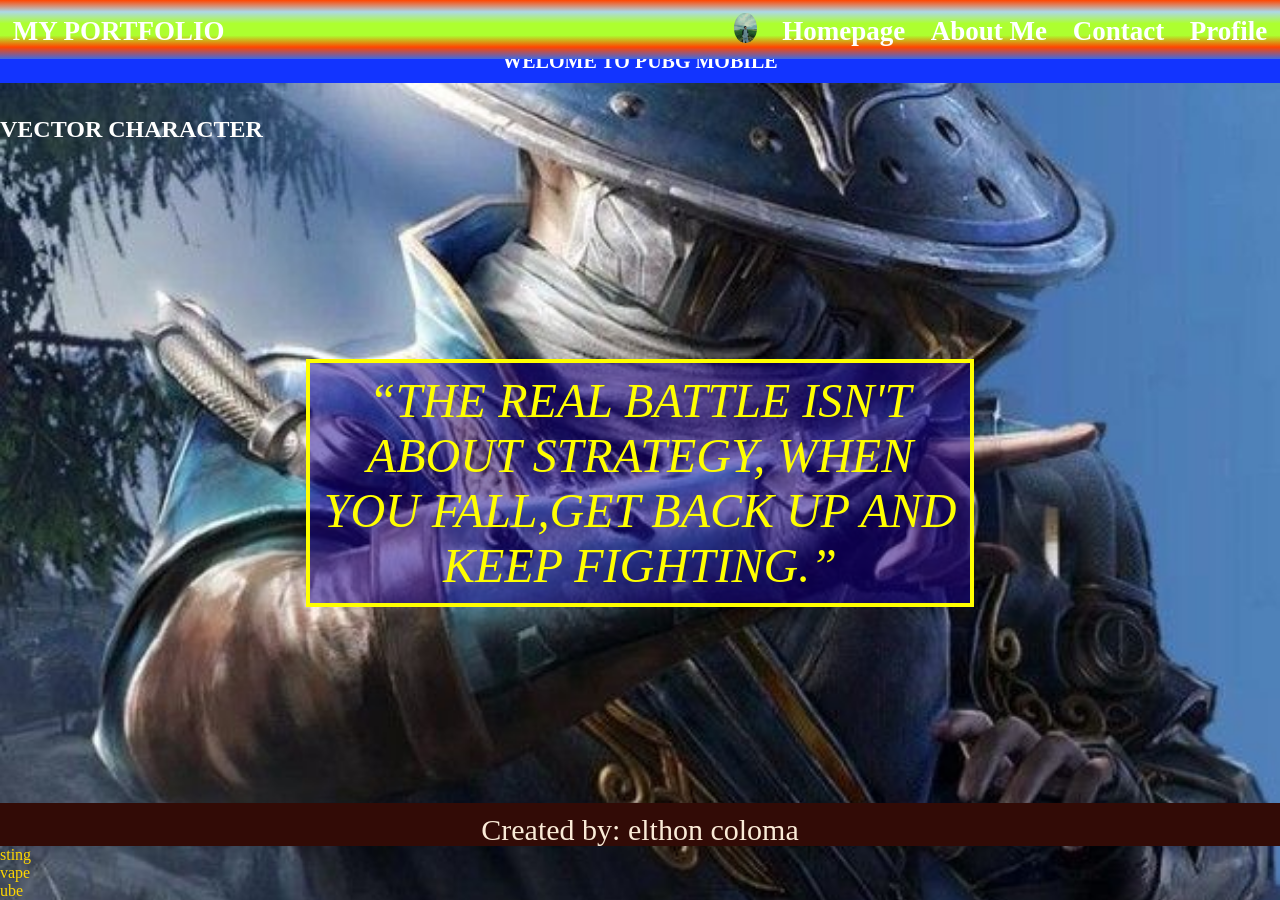
<file: index.html>
<!DOCTYPE html>
<html lang="en">
<head>
  <meta charset="utf-8">
  <meta name="viewport" content="width=device-width, initial-scale=1">
  <title>Homepage</title>
  <link rel="stylesheet" href="style.css">
  <style>
    body {
      margin: auto;
      min-height: 100vh;
      display: flex;
      flex-direction: column;
      background: url('bg.jpg') no-repeat center center / cover;
    }
    header ul {
      display: flex;
      justify-content: space-around;
      list-style: none;
      margin: 0;
      padding: 0;
    }
    header li a {
      color: white;
      text-decoration: none;
      font-weight: bold;
    }
    .about {
      font-size: 20px;
      color: white;
      background-color: #1234ff;
      text-align: center;
      padding: 10px;
      margin-top: 40px;
    }
    .quote {
      background-color: rgba(25,.5,145,0.5);
      font-style: italic;
      color: yellow;
      font-size: 3rem;
      border: 4px solid yellow;
      margin: auto;
      text-align: center;
      padding: 10px;
    }
    .quote:hover {
      color: #fff;
      border: 4px solid white;
      padding: 12px;
    }
    p {
      text-align: center;
      color: antiquewhite;
      font-size: 30px;
      width: 50%;
      margin: auto;
    }
    footer {
      background-color: rgb(50,11,6);
      color: skyblue;
      padding: 10px;
      height: 2.5vh;
      text-align: center;
      font-size: small;
    }
    footer:hover {
      background-color: darkgreen;
      color: skyblue;
    }
  </style>
</head>
<body>
  <header>
    <ul>
      <li><a href="#">MY PORTFOLIO</a></li>
      <li><a href="#"><img src="elthon.png" alt="Logo"></a></li>
      <li><a href="index.html">Homepage</a></li>
      <li><a href="aboutme.html">About Me</a></li>
      <li><a href="contact.html">Contact</a></li>
      <li><a href="profile.html">Profile</a></li>
    </ul>
  </header>

  <h1 class="about">WELOME TO PUBG MOBILE</h1>
  <h2 style="color:white;"></a></a></a></a></a></a>VECTOR CHARACTER</h2>
  <p class="quote">“THE REAL BATTLE ISN'T ABOUT STRATEGY, WHEN YOU FALL,GET BACK UP AND KEEP FIGHTING.”</p>

  <footer>
    <p>Created by: elthon coloma</p>
  </footer>

  <span style="color: gold;">sting</span>
  <span style="color: gold;">vape</span>
  <span style="color: gold;">ube</span>
</body>
</html>
</file>
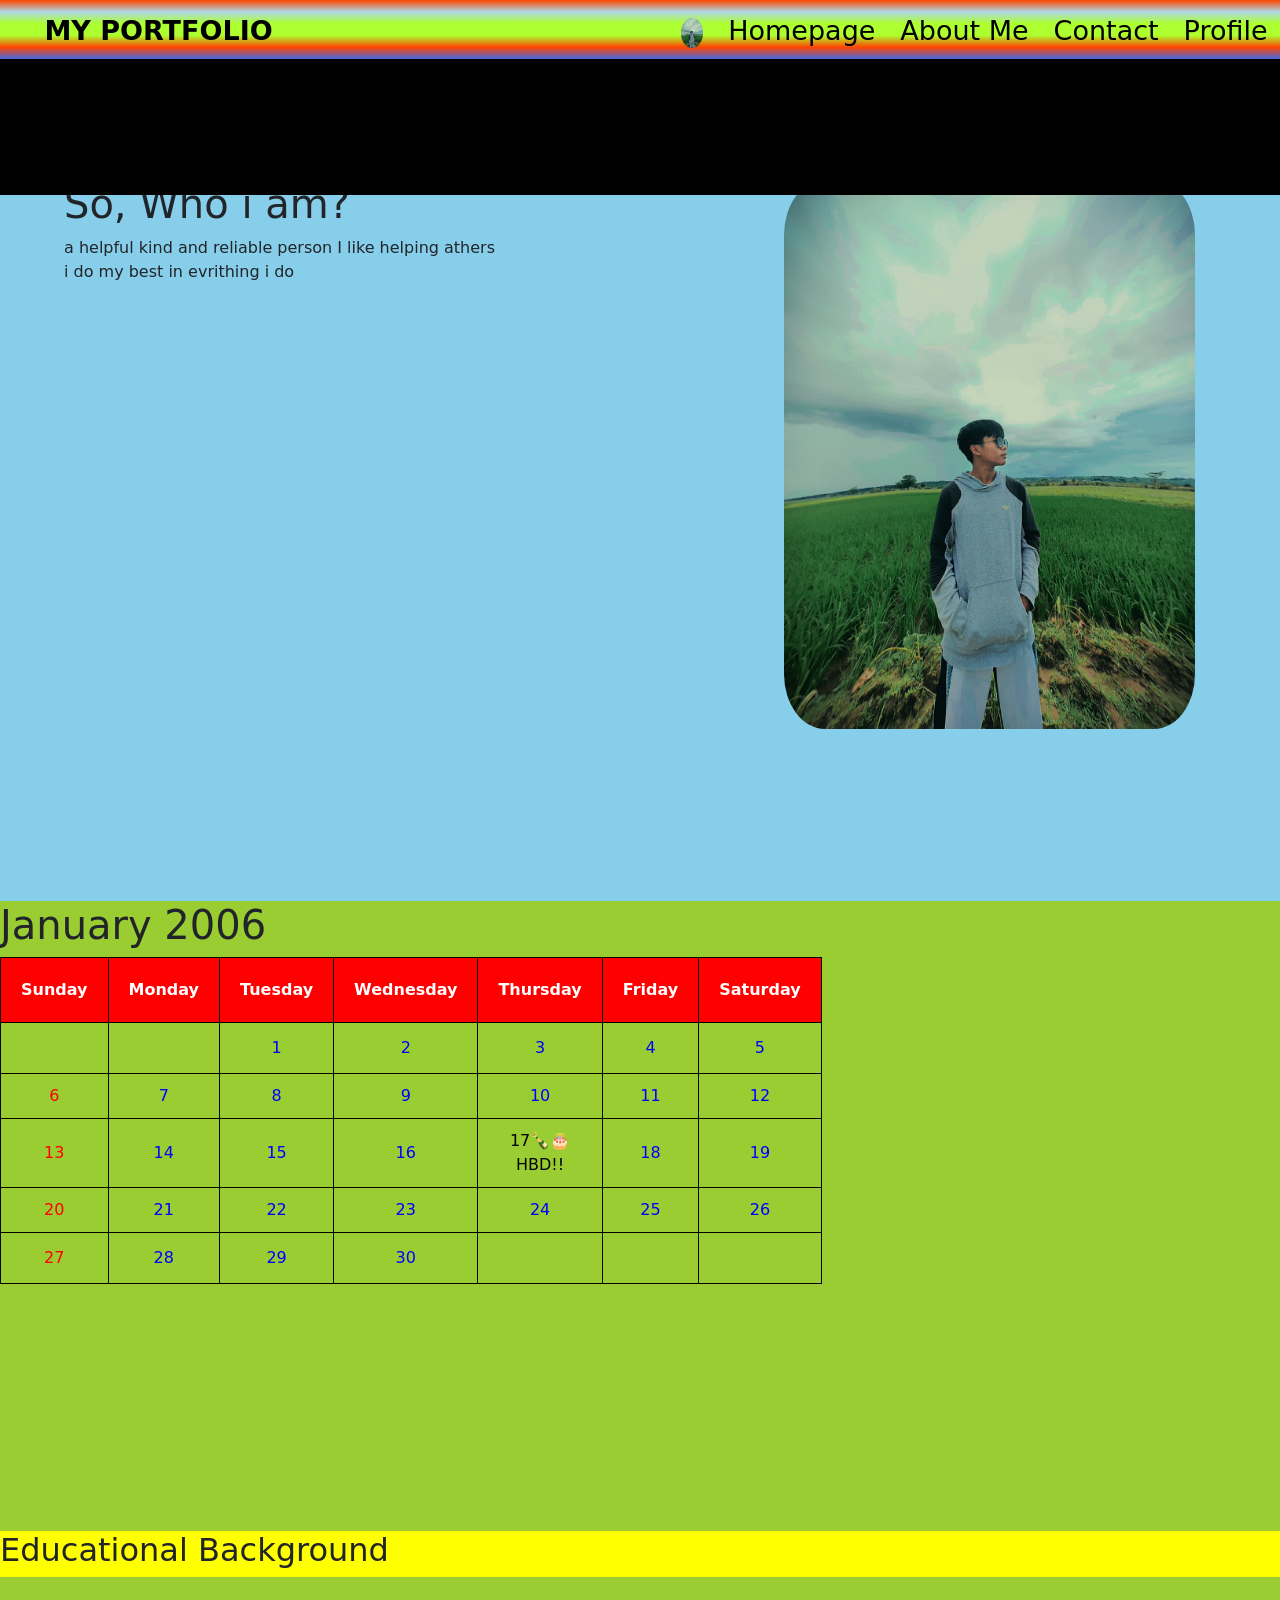
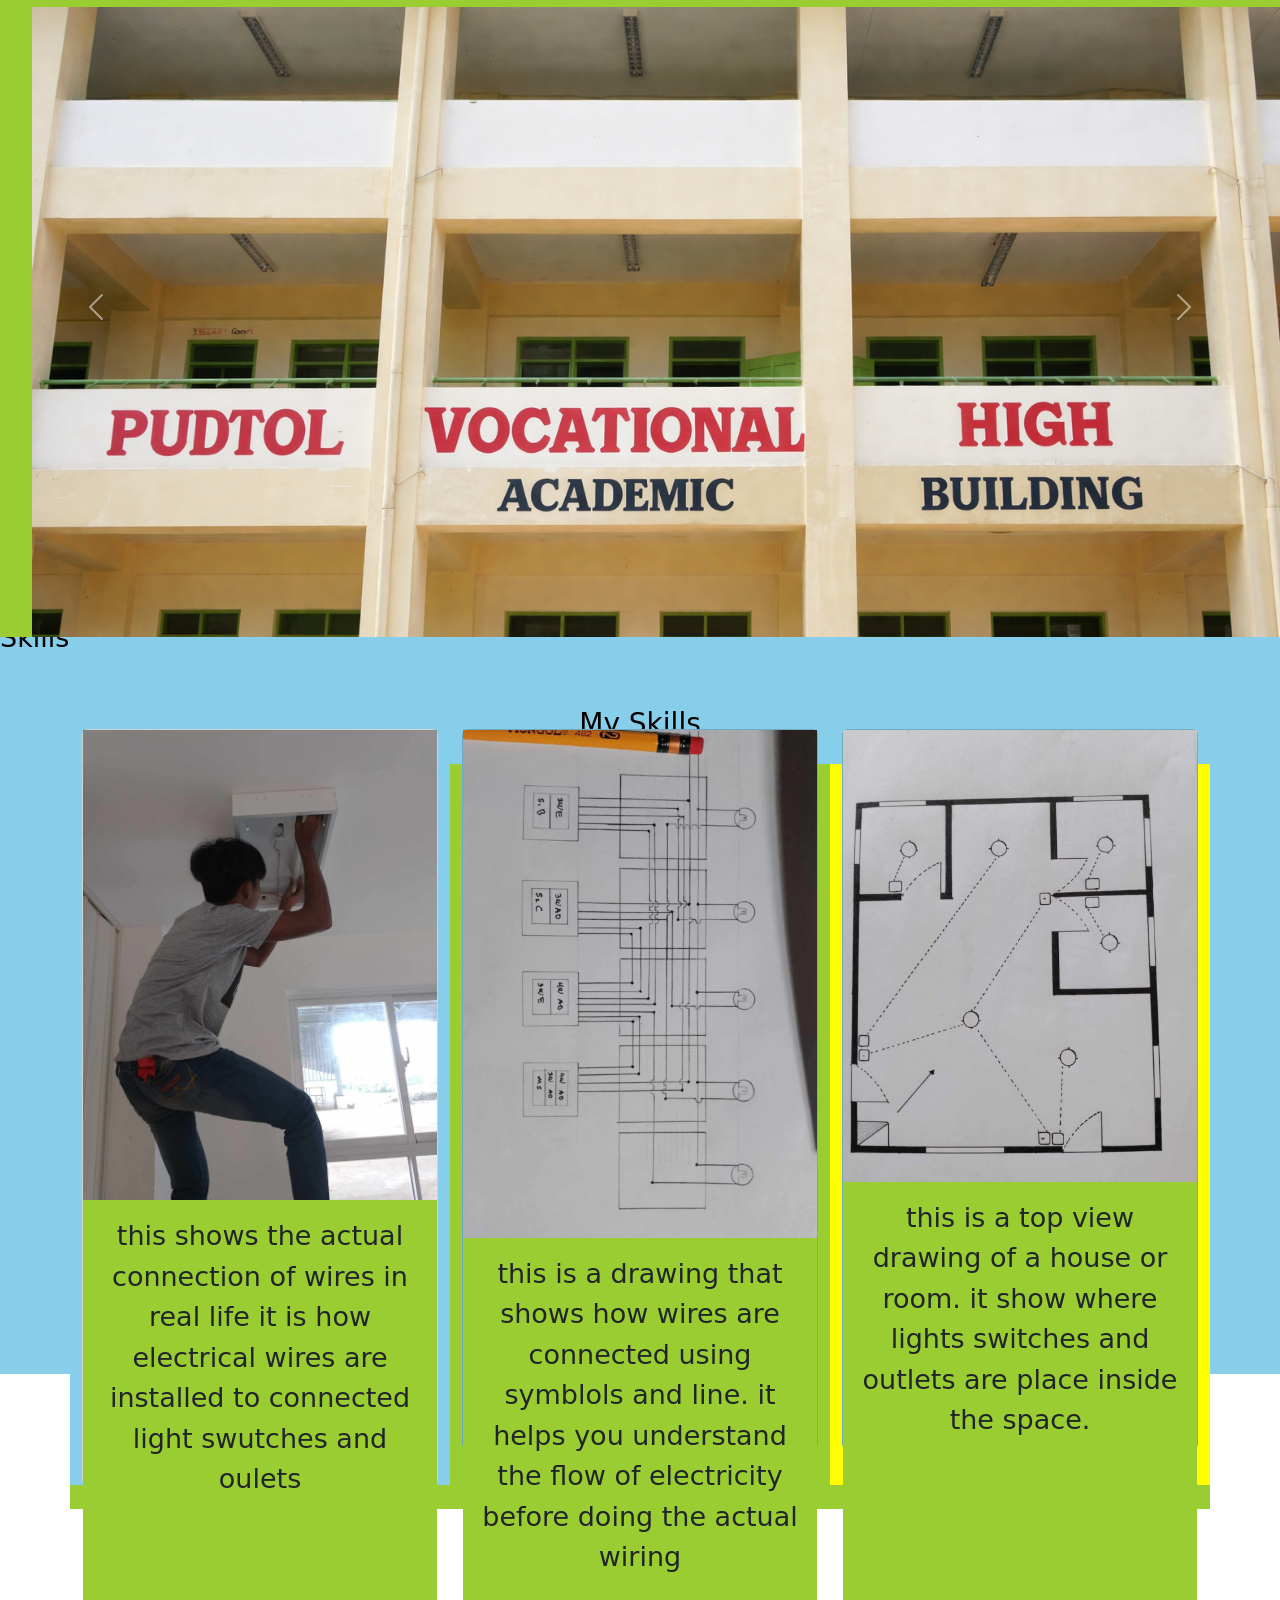
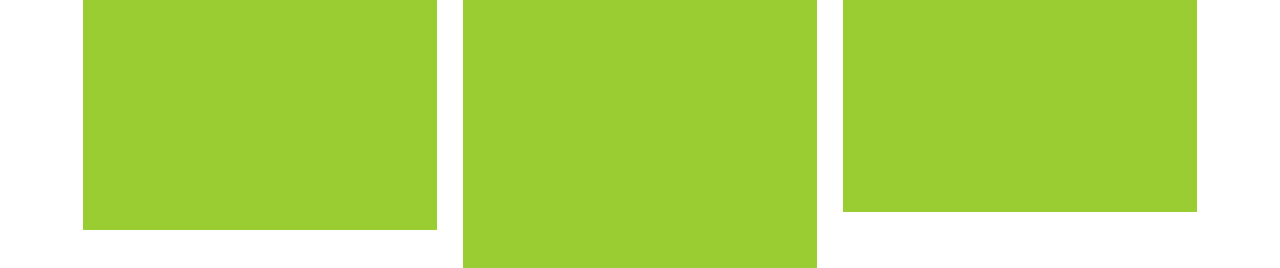
<file: aboutme.html>
<!DOCTYPE html>
<html>
<head>
	<meta charset="utf-8">
	<meta name="viewport" content="width=device-width, initial-scale=1">
	<title></title>
	<link rel="stylesheet" type="text/css" href="style.css">
  <link href="https://cdn.jsdelivr.net/npm/bootstrap@5.1.3/dist/css/bootstrap.min.css" rel="stylesheet" integrity="sha384-1BmE4kWBq78iYhFldvKuhfTAU6auU8tT94WrHftjDbrCEXSU1oBoqyl2QvZ6jIW3" crossorigin="anonymous">
  <script src="https://cdn.jsdelivr.net/npm/bootstrap@5.1.3/dist/js/bootstrap.bundle.min.js" integrity="sha384-ka7Sk0Gln4gmtz2MlQnikT1wXgYsOg+OMhuP+IlRH9sENBO0LRn5q+8nbTov4+1p" crossorigin="anonymous"></script>

</head>
<style type="text/css">
  .sub-menunab{
    border:1px solid black;
    border-collapse: collapse;
    width: 100%;
    table-layout: fixed;
    height: 10vh;
    background-color: black;
    position:fixed;
    top: 6vh;
    margin: 0;
    padding: 0;
    text-align: center;
    flex: 100;
    z-index: 10 !important;

  }
  .row td{
    border:1px lightskyblue;
    width:auto;
    margin-top: 1vh;
     margin-left: 20vh;


  }
  .sections div{
    min-height: 70vh;
  }
  .sections div:nth-child(1){
    background-color: skyblue;
    max-height: 84vh;
    margin-top: -3.9vh;
  }
  .sections div:nth-child(2){
    background-color: yellowgreen;
  }
  .sections div:nth-child(3){
    background-color: yellow;
  }
  .sections div:nth-child(4){
    background-color: red;
  }
  .sections{
    margin-top: 20vh;
  }
  .about{
    display:flex;
    justify-content: space-between;
    gap:25%;
    padding:35px 5%;
  }
  .about-text{
    flex:10;
  }
  .about-image{
    flex:10;
    width: 30%;
    height: auto;
    display: block;
  }
  .about-image img {
    height: 80%;
    border-radius: 10%;
    box-shadow: 0 3px 10px rgba(0,0,0,0 0.5);
  }
  a {
  text-decoration: none;
  color: black;
  font-size: 3vh;
}
  #latest #birth #educ #ski{
    scroll-margin-top: 2vh;
  }
  table{
    border:1px solid black;
    border-collapse: collapse;
  }
  th,td{
    border:1px solid black;
    text-align: center;
  }
  th{
    background-color: red;
    color:white;
    padding: 20px;
  }
  td{
    background-color: GR;
    color:blue;
    padding: 10px;
  }

  .birthday {
    background-color: darkred;
    font-weight: bold;
    color: skyblue;
    margin: 5VH auto;
    align-items: center;
  }
  .month-year {
    font-size: 1.5em;
    font-weight: bold;
    color:lightskyblue;
    margin-bottom: 10px;
    text-align: center;
 }
 #edu {
  padding:20px;
 }

.carousel-item img{
  margin-top: 30px;
  height: 50%;
  width:100%;
  object-fit:cover;
}
.pic{
  height: 5vh;
  
}

</style>
<body>
	<header>
        <ul>
          <li> <a href="">MY PORTFOLIO</a> </li>
          <li> <a href=""><img src="elthon.png"></a> </li>
          <li> <a href="index.html">Homepage</a> </li>
          <li> <a href="aboutme.html">About Me</a> </li>
          <li> <a href="contact.html">Contact</a> </li>
          <li> <a href="profile.html">Profile</a> </li>        
        </ul>
</header>
<table class="sub-menunab">
  <tr class="row">
    <td>  <a href="#latest"> Latest Updates</a> </td>
    <td>  <a href="#birth">Birthday</a> </td>
    <td>  <a href="#educ">Educational Background</a> </td>
    <td>  <a href="#ski">Skill</a> </td>
  </tr>
</table>
<div class="sections">
  <div id="latest" class="about">
        <section class="about-text">
          <h1>So, Who i am?</h1>
          <p>a helpful kind and reliable person  I like helping athers i do my best in evrithing i do </p>
          <p></p>
        </section>
        <section class="about-image">
         <img src="bg.png.png" alt="this my picture hahaha">
        </section>
  </div>
  <div id="birth" class="birhday">

          <h1 class="month">January 2006</h1>
  <table>
    <th>Sunday</th>
    <th>Monday</th>
    <th>Tuesday</th>
    <th>Wednesday</th>
    <th>Thursday</th>
    <th>Friday</th>
    <th>Saturday</th>
  <tr>
      <td><img></td>
      <td><img></td>
      <td>1</td>
      <td>2</td>
      <td>3</td>
      <td>4</td>
      <td>5</td>
  </tr>
    <td style="color: red;">6</td>
    <td>7</td>
    <td>8</td>
    <td>9</td>
    <td>10</td>
    <td>11</td>
    <td>12</td>
    <tr>
    <td style="color:red">13</td>
    <td>14</td>
    <td>15</td>
    <td>16</td>
    <td style="color:black">17🍾🎂<br>HBD!!</td> 
    <td>18</td>
    <td>19</td>
  </tr>
  <tr>
      <td style="color:red;">20</td>    
      <td>21</td>   
      <td>22</td>   
      <td>23</td>   
      <td>24</td>   
      <td>25</td>   
      <td>26</td>     
  </tr>
  <tr>
    <td style="color:red">27</td>
    <td>28</td>
    <td>29</td>
    <td>30</td>
    <td><img></td>
    <td><img></td>
    <td><img></td>   
  </tr>
  </table>
  </section>
</div>

  <div id="educ"><h2>Educational Background</h2>
    <div id="carouselExampleInterval" class="carousel slide" data-bs-ride="carousel">
  <ol class="carousel-inner">
    <div class="carousel-item active" data-bs-interval="500">
      <a href="elementary.html">
      <img src="buildelem.png" class="d-block w-100 rounded-0" alt="..." id="pic">
    </a>
    </div>
    <div class="carousel-item" data-bs-interval="1000">
      <a href="highschool.html">
      <img src="highbuilding.png" class="d-block w-100 rounded-0" alt="..." id="pic">
    </a>
    </div>
    <div class="carousel-item" data-interval="500">
      <a href="college.html">
      <img src="buildlogo.jpg" class="d-block w-100 rounded-0" alt="..." id="pic">
    </div>
  </ol>
  <button class="carousel-control-prev" type="button" data-bs-target="#carouselExampleInterval" data-bs-slide="prev">
    <span class="carousel-control-prev-icon"></span> 
  </button>
  <button class="carousel-control-next" type="button" data-bs-target="#carouselExampleInterval" data-bs-slide="next">
    <span class="carousel-control-next-icon" aria-hidden="true"></span>
    <span class="visually-hidden">Next</span>
  </button>
</div>
  </div>
  <div id="ski">Skills
  <div class="container mt-5">
  <h3 class="text-center mb-4">My Skills</h3>
  <div class="row">

   <div class="col-md-4 mb-4">
   <el class="card h-100">
   <img src="photo6.jpeg" class="d-block w-100 h-100 rounded-0" >
   <div class="card-body text-center">
   <p class="card-text">this shows the actual connection of wires in real life it is how electrical wires are installed to connected light swutches and oulets</p>
   </div>
   </el>
   </div>
  
    <div class="col-md-4 mb-4">
    <div class="card h-100">
    <img src="photo2.png" class="d-block w-100 h-100 rounded-0 ">
    <div class="card-body text-center">
    <p class="card-text">this is a drawing that shows how wires are connected using symblols and line. it helps you understand the flow of electricity before doing the actual wiring</p>
    </div>
    </div>
    </div>

    <div class="col-md-4 mb-4">
    <div class="card h-100">
    <img src="plorplan.png" class="d-block w-100 h-100 rounded-0 ">
    <div class="card-body text-center">
    <p class="card-text">this is a top view drawing of a house or room. it show where lights switches and outlets are place inside the space.</p>
       </div>
      </div>
    </div>
  </body>
</html>
</file>
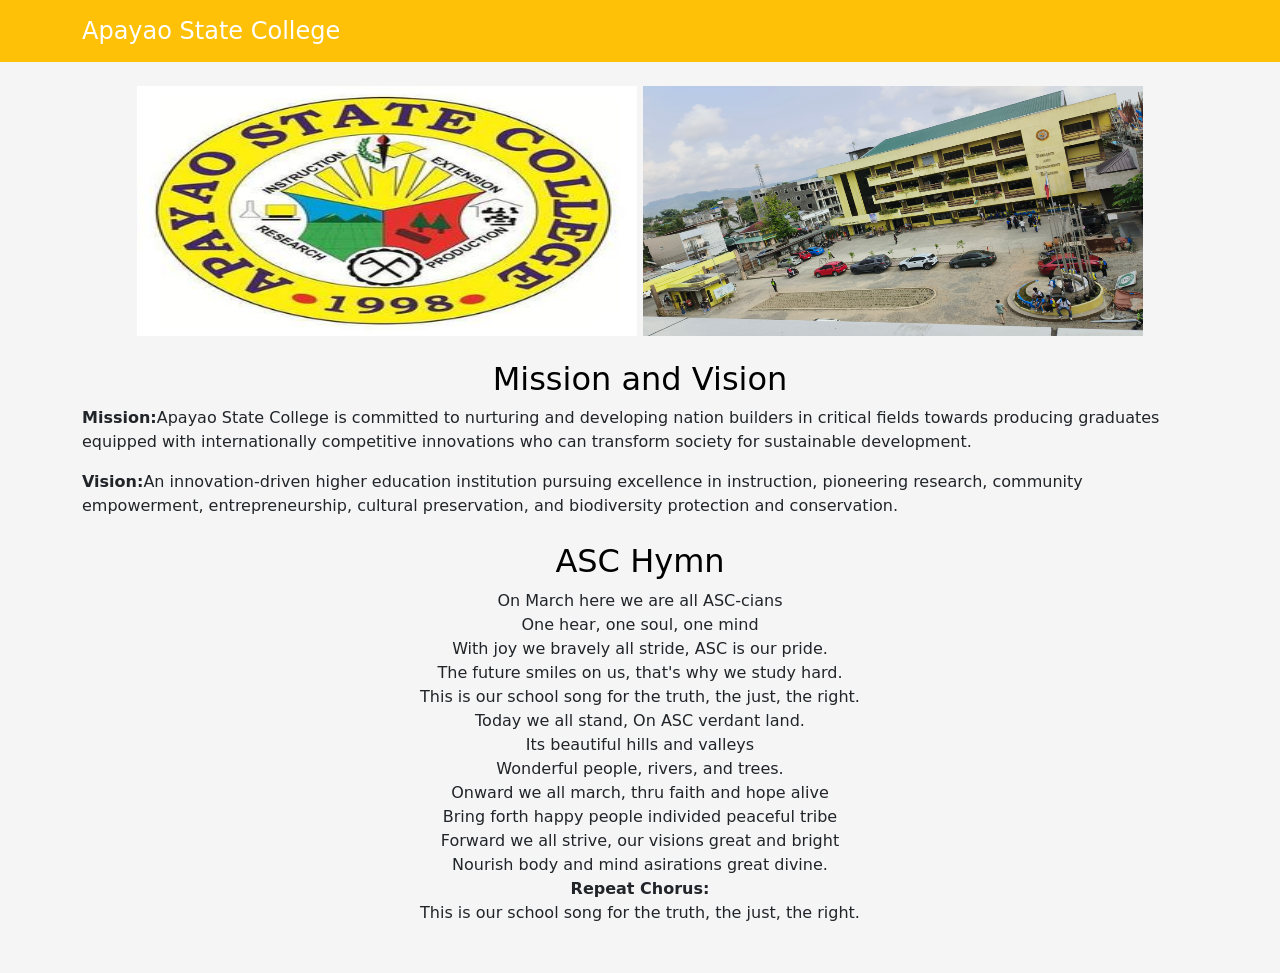
<file: college.html>
<!DOCTYPE html>
<html lang="en">
<head>
<meta charset="UTF-8">
<meta name="viewport" content="width=device-width, initial-scale=1">
<title>College</title>
 <link href="https://cdn.jsdelivr.net/npm/bootstrap@5.1.3/dist/css/bootstrap.min.css" rel="stylesheet" integrity="sha384-1BmE4kWBq78iYhFldvKuhfTAU6auU8tT94WrHftjDbrCEXSU1oBoqyl2QvZ6jIW3" crossorigin="anonymous">
  <script src="https://cdn.jsdelivr.net/npm/bootstrap@5.1.3/dist/js/bootstrap.bundle.min.js" integrity="sha384-ka7Sk0Gln4gmtz2MlQnikT1wXgYsOg+OMhuP+IlRH9sENBO0LRn5q+8nbTov4+1p" crossorigin="anonymous"></script>
<style type="text/css">
body {
    background-color: whitesmoke;
}
h2 {
    color: black;
    
}
.card {
    border: 2px solid orange;
    margin-bottom: 20px;
    background-color: blue;
}
.schoollogo{
    height:250px;
    width: 500px;
}
.building{
    height:250px;
    width: 500px;
}
</style>
</head>
<body>
<nav class="navbar navbar-dark bg-warning">
<div class="container">
<span class="navbar-brand fs-4">Apayao State College</span>
</div>
</nav>
<div class="container text-center mt-4">
<img src="collegelogo.jpeg" class="schoollogo" alt="School Logo">
<img src="buildlogo.jpg" class="building" alt="School Building">
</div>
<div class="container mt-4">
<h2 class="text-center">Mission and Vision</h2>
<p><b>Mission:</b>Apayao State College is committed to nurturing and developing nation builders in critical fields towards producing graduates equipped with internationally competitive innovations who can transform society for sustainable development.</p>
<p><b>Vision:</b>An innovation-driven higher education institution pursuing excellence in instruction, pioneering research, community empowerment, entrepreneurship, cultural preservation, and biodiversity protection and conservation.</p>

</div>
<div class="container mt-4 mb-5">
<h2 class="text-center">ASC Hymn</h2>
<p class="text-center">
 On March here we are all ASC-cians<br>
One hear, one soul, one mind<br>
With joy we bravely all stride, ASC is our pride.<br>
The future smiles on us, that's why we study hard.<br>
This is our school song for the truth, the just, the right.<br>
Today we all stand, On ASC verdant land. <br>
Its beautiful hills and valleys<br>
Wonderful people, rivers, and trees.<br>
Onward we all march, thru faith and hope alive<br>
Bring forth happy people individed peaceful tribe<br>
Forward we all strive, our visions great and bright<br>
Nourish body and mind asirations great divine.<br>
<b>Repeat Chorus: </b><br>
This is our school song for the truth, the just, the right.
</p>
</div>
</body>
</html>
</file>
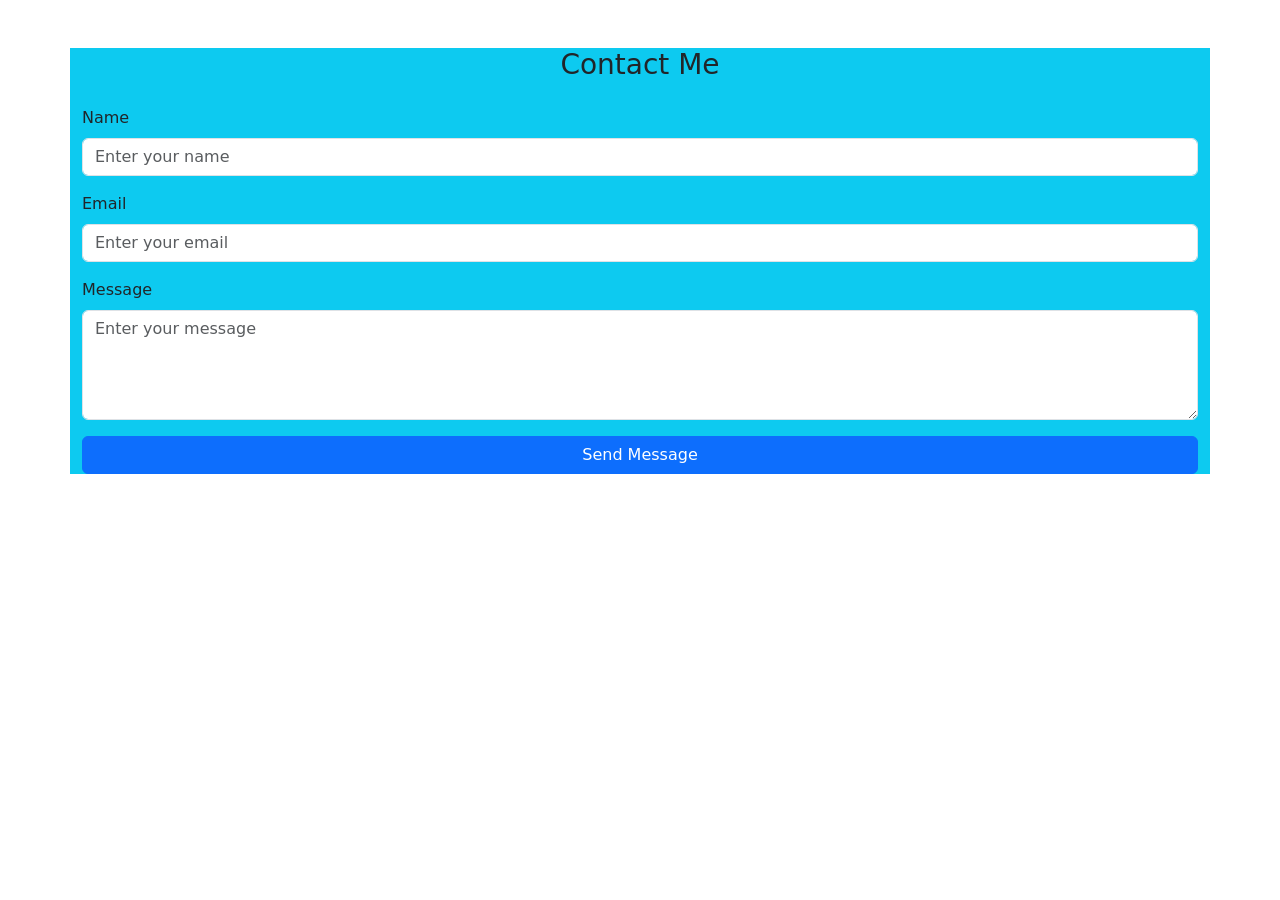
<file: contact.html>
<!DOCTYPE html>
<html>
<head>
  <meta charset="utf-8">
  <meta name="viewport" content="width=device-width, initial-scale=1">
  <title></title>
  <link rel="stylesheet" type="text/css" href="style.css">
  <link href="https://cdn.jsdelivr.net/npm/bootstrap@5.1.3/dist/css/bootstrap.min.css" rel="stylesheet" integrity="sha384-1BmE4kWBq78iYhFldvKuhfTAU6auU8tT94WrHftjDbrCEXSU1oBoqyl2QvZ6jIW3" crossorigin="anonymous">
  <script src="https://cdn.jsdelivr.net/npm/bootstrap@5.1.3/dist/js/bootstrap.bundle.min.js" integrity="sha384-ka7Sk0Gln4gmtz2MlQnikT1wXgYsOg+OMhuP+IlRH9sENBO0LRn5q+8nbTov4+1p" crossorigin="anonymous"></script>

</head>
<body>
  <div class="container mt-5 mb-5 bg-info">
<h3 class="text-center mb-4">Contact Me</h3>
<form>
   
<div class="mb-3">
  <label class="form-label">Name</label>
<input type="text" class="form-control" placeholder="Enter your name">
    </div>

    <div class="mb-3">                                                                                    
      <label class="form-label">Email</label>
      <input type="email" class="form-control" placeholder="Enter your email">
    </div>
    
    <div class="mb-3">
      <label class="form-label">Message</label>
      <textarea class="form-control" rows="4" placeholder="Enter your message"></textarea>
    </div>
 
    <button type="submit" class="btn btn-primary w-100">Send Message</button>
  </form>
</div>
<script src="https://cdn.jsdelivr.net/npm/bootstrap@5.3.2/dist/js/bootstrap.bundle.min.js"></script>
</body>
</html>

</body>
</html>
</file>
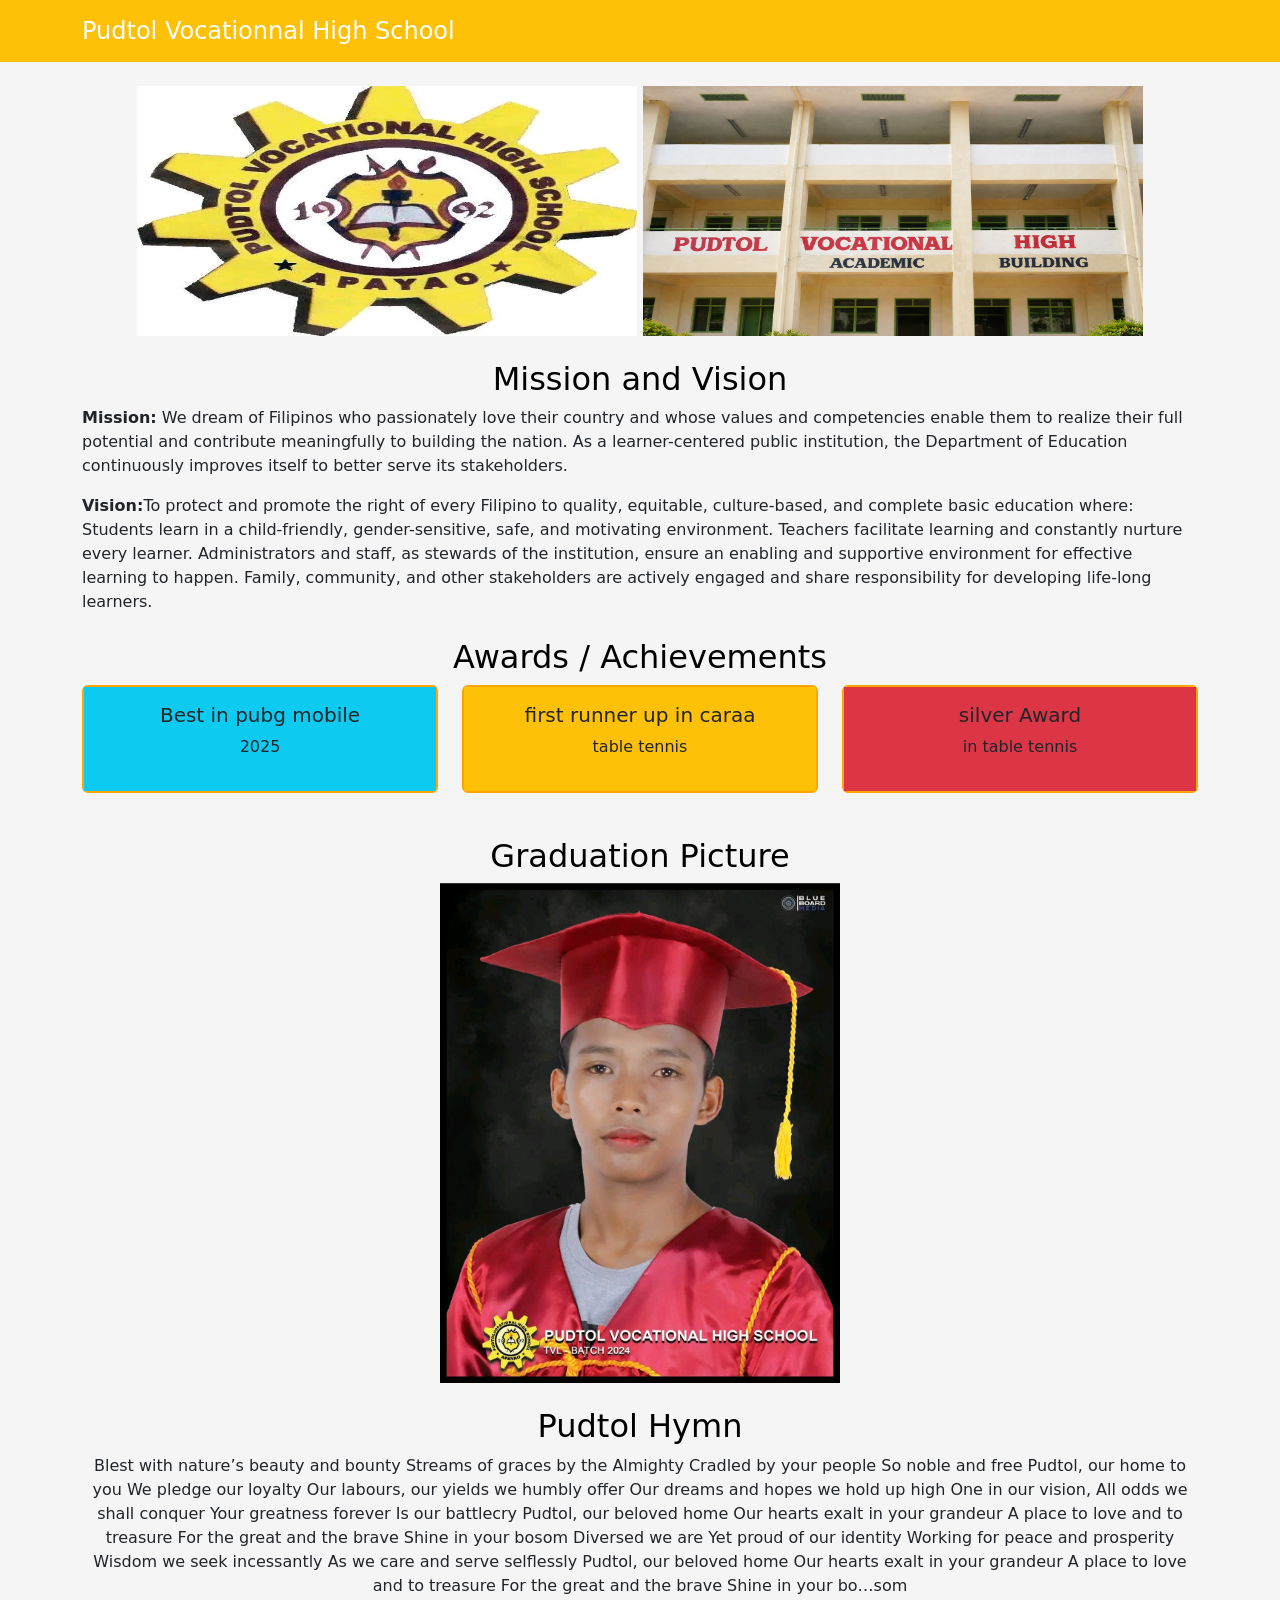
<file: highschool.html>
<!DOCTYPE html>
<html lang="en">
<head>
<meta charset="UTF-8">
<meta name="viewport" content="width=device-width, initial-scale=1">
<title>High School</title>
 <link href="https://cdn.jsdelivr.net/npm/bootstrap@5.1.3/dist/css/bootstrap.min.css" rel="stylesheet" integrity="sha384-1BmE4kWBq78iYhFldvKuhfTAU6auU8tT94WrHftjDbrCEXSU1oBoqyl2QvZ6jIW3" crossorigin="anonymous">
  <script src="https://cdn.jsdelivr.net/npm/bootstrap@5.1.3/dist/js/bootstrap.bundle.min.js" integrity="sha384-ka7Sk0Gln4gmtz2MlQnikT1wXgYsOg+OMhuP+IlRH9sENBO0LRn5q+8nbTov4+1p" crossorigin="anonymous"></script>
<style type="text/css">
body {
    background-color: whitesmoke;
}
h2 {
    color: black;
    
}
.card {
    border: 2px solid orange;
    margin-bottom: 20px;
    background-color: blue;
}
.schoollogo{
    height:250px;
    width: 500px;
}
.building{
    height:250px;
    width: 500px;
}
</style>
</head>
<body>
<nav class="navbar navbar-dark bg-warning">
<div class="container">
<span class="navbar-brand fs-4">Pudtol Vocationnal High School</span>
</div>
</nav>
<div class="container text-center mt-4">
<img src="highschoollogo.jpg" class="schoollogo" alt="School Logo">
<img src="highbuilding.png" class="building" alt="School Building">
</div>
<div class="container mt-4">
<h2 class="text-center">Mission and Vision</h2>
<p><b>Mission:</b> We dream of Filipinos
who passionately love their country
and whose values and competencies
enable them to realize their full potential
and contribute meaningfully to building the nation.
As a learner-centered public institution,
the Department of Education
continuously improves itself
to better serve its stakeholders.</p>
<p><b>Vision:</b>To protect and promote the right of every Filipino to quality, equitable, culture-based, and complete basic education where:
Students learn in a child-friendly, gender-sensitive, safe, and motivating environment.
Teachers facilitate learning and constantly nurture every learner.
Administrators and staff, as stewards of the institution, ensure an enabling and supportive environment for effective learning to happen.
Family, community, and other stakeholders are actively engaged and share responsibility for developing life-long learners.</p>
</div>
<div class="container mt-4">
<h2 class="text-center">Awards / Achievements</h2>
<div class="row text-center">
<div class="col-md-4">
<div class="card">
<div class="card-body bg-info">
<h5>Best in pubg mobile</h5>
<p>2025</p>
</div>
</div>
</div>
<div class="col-md-4">
<div class="card">
<div class="card-body bg-warning">
<h5>first runner up in caraa</h5>
<p>table tennis</p>
</div>
</div>
</div>
<div class="col-md-4">
<div class="card">
<div class="card-body  bg-danger">
<h5>silver Award</h5>
<p>in table tennis</p>
</div>
</div>
</div>
</div>
</div>
<div class="container text-center mt-4">
<h2>Graduation Picture</h2>
<img src="elthon26.jpg" class="img-fluid text-warning" width="400" alt="Graduation Picture">
</div>
<div class="container mt-4 mb-5">
<h2 class="text-center">Pudtol Hymn</h2>
<p class="text-center">
Blest with nature’s beauty and bounty
Streams of graces by the Almighty
Cradled by your people
So noble and free
Pudtol, our home to you
We pledge our loyalty
Our labours, our yields we humbly offer
Our dreams and hopes we hold up high
One in our vision,
All odds we shall conquer
Your greatness forever
Is our battlecry
Pudtol, our beloved home
Our hearts exalt in your grandeur
A place to love and to treasure
For the great and the brave
Shine in your bosom
Diversed we are
Yet proud of our identity
Working for peace and prosperity
Wisdom we seek incessantly
As we care and serve selflessly
Pudtol, our beloved home
Our hearts exalt in your grandeur
A place to love and to treasure
For the great and the brave
Shine in your bo…som
</p>
</div>
</body>
</html>
</file>
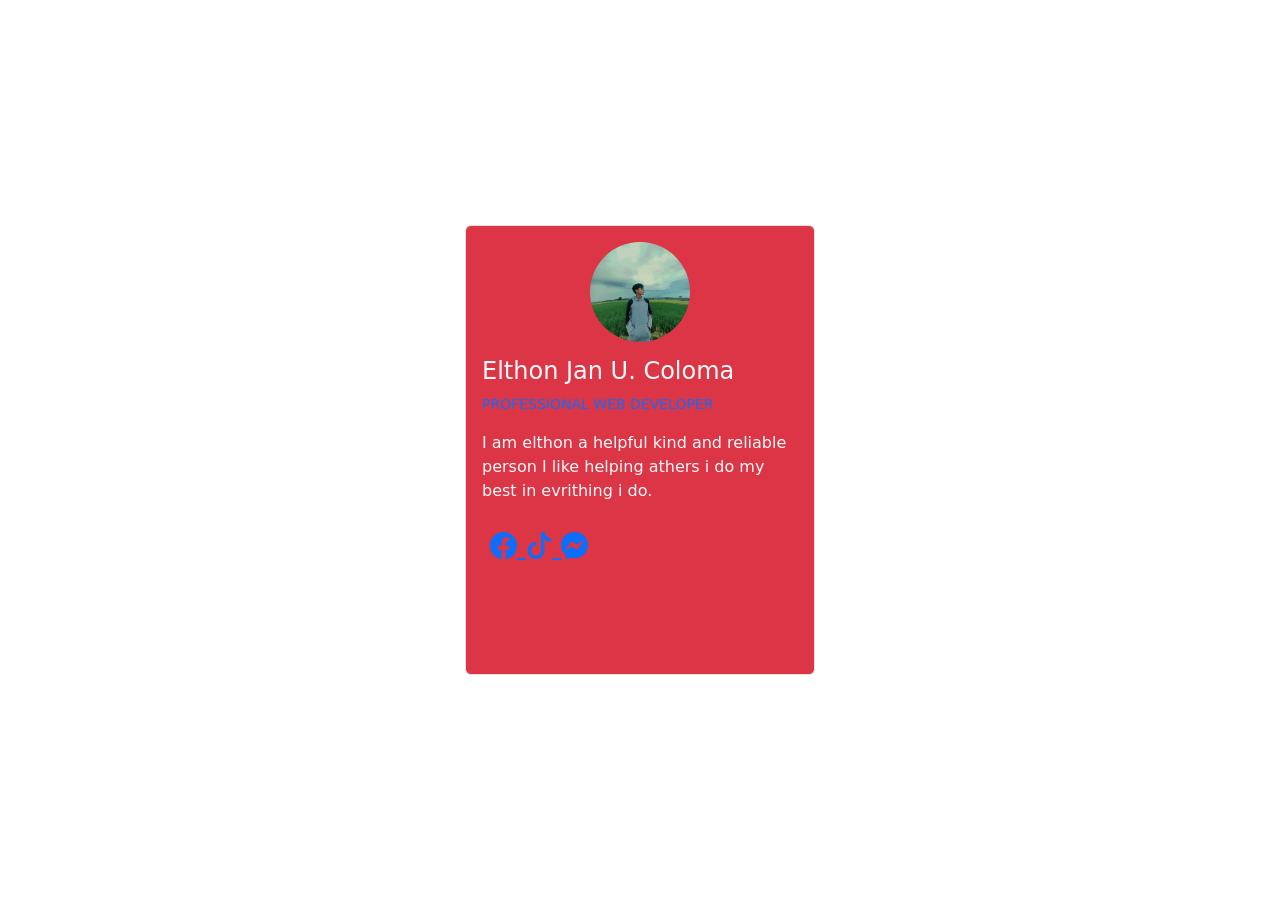
<file: profile.html>
<!DOCTYPE html>
<html>
<head>
  <meta charset="utf-8">
  <meta name="viewport" content="width=device-width, initial-scale=1">
  <title></title>
  <link rel="stylesheet" type="text/css" href="style.css">
  <link href="https://cdn.jsdelivr.net/npm/bootstrap@5.1.3/dist/css/bootstrap.min.css" rel="stylesheet" integrity="sha384-1BmE4kWBq78iYhFldvKuhfTAU6auU8tT94WrHftjDbrCEXSU1oBoqyl2QvZ6jIW3" crossorigin="anonymous">
  <link href="https://cdn.jsdelivr.net/npm/bootstrap-icons/font/bootstrap-icons.css" rel="stylesheet">

<style type="text/css">
  .container{
    display: flex;
    justify-content: center;
    align-items: center;
    border: 2px silid black;
  }
  .profile-img{
    width: 100px;
    height:100px ;
    object-fit: cover;
    border-radius: 50px;
    margin-bottom: 15px;
  }
  .social-icons a i{
    text-decoration: none;
  }
  
</style>
</head>
<body>
  <div class="container d-flex justify-content-center align-items-center vh-100">
<div class="card card-custom text-light bg-danger border p-3 h-50" style="max-width: 350px;">
<img src="bg.png.png" class="profile-img mx-auto" alt="profile">
<h4 class="mb-8">Elthon Jan U. Coloma</h4>
<small class="text-primary">PROFESSIONAL WEB DEVELOPER</small>
<p class="mt-3">
I am elthon a helpful kind and reliable person  I like helping athers i do my best in evrithing i do.
</p>
<div class="social-icons mb-3 p-2">
<a href="https:https://www.facebook.com/share/14X2t4c2pnV/">
<i class="bi bi-facebook"> </i>
</a>
<a href="https:https:https://www.tiktok.com/@pubglphking?_r=1&_t=ZS-95UqYGgJKHV">
<i class="bi bi-tiktok"> </i>
</a>
<a href="https:">
<i class="bi bi-messenger"> </i>
</a>
  </body>
</html>
</file>
<file: style.css>
body{
  margin:auto;
  min-height:100vh;
  display:flex;
  flex-direction: column;
}
ul {
  list-style: none;
  display: flex;
  margin:0;
  padding:0;
  height:7vh;
  align-items: center;
  font-size: small; 
  position: fixed;
  top:0;
  z-index: 1000;
  width: 100vw;
}

li {
  padding-right:1%;
  padding-left:1%;
  transition:background-color(lightblue) 0.5;  
}

ul li:first-child {
  margin-left: 0;
  margin-right: auto;
  font-weight: bold;
}

a {
  text-decoration: none;
  color: black;
  font-size: 3vh;
 
}

header {
  background-image: linear-gradient(orangered,lightblue,greenyellow,greenyellow,orangered,royalblue);
  height: 6.5vh;
  position: fixed;
  top:0;
  z-index: 1000;
  width: 100vw;
  margin: 0;
  padding: 0;

}

img {
  height: 30px;
  border-radius: 70%;
}
li:hover {
  color:white;
}
html{
    scroll-behavior: smooth;
    scroll-padding-top: 15.7vh;

}
#educ img {
height:70vh;
width: 5px;
}
</file>
